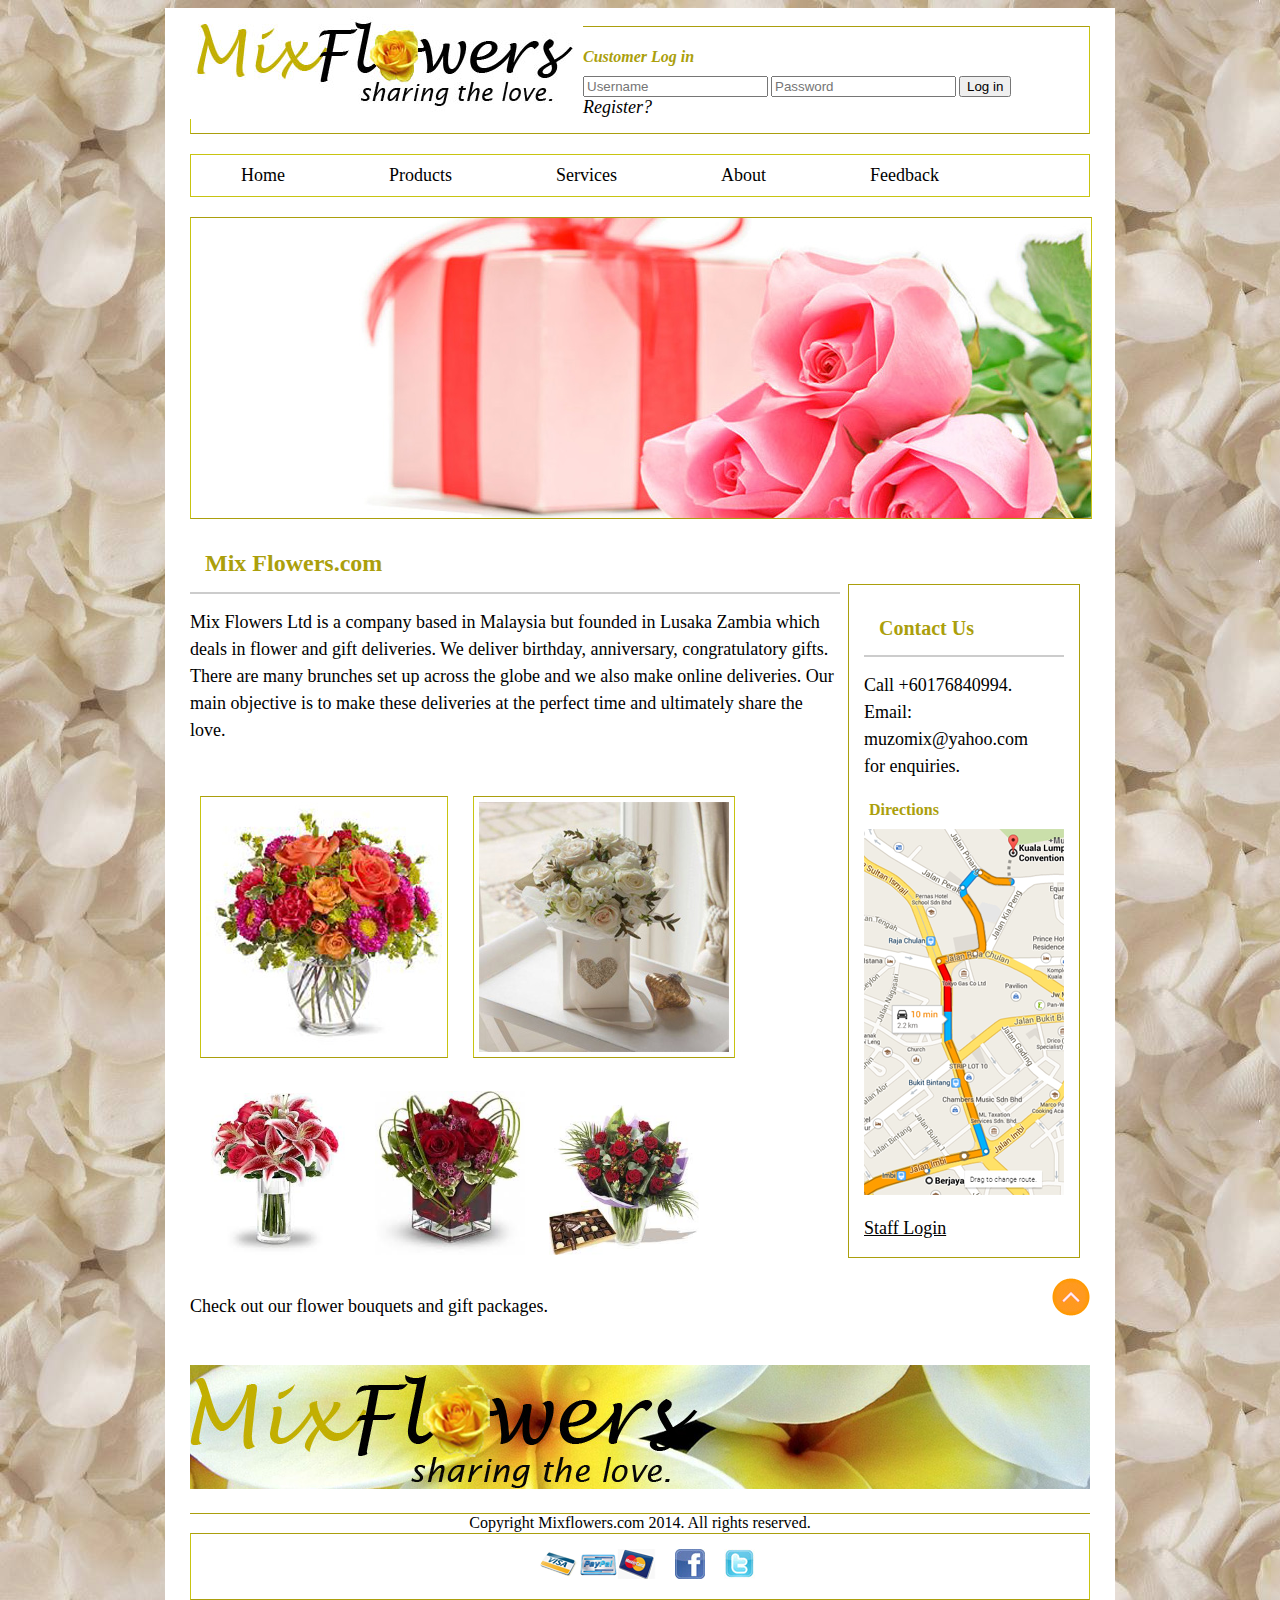
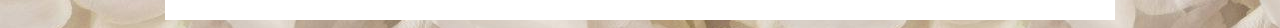
<file: index.html>
<!DOCTYPE html>
<html>

<head>
		<title>Mix Flowers
        </title>
        <link href="css/styles.css" rel="stylesheet" type="text/css" media="screen">
        <link href="css/styles.css" rel="stylesheet" type="text/css" media="print">
        

       				<script type="text/javascript">
<!--
var image1=new Image()
                    image1.src="images/banner22.jpg"
                    var image2=new Image()
                    image2.src="images/banner111.jpg"
                    var image3=new  Image()
                    image3.src="images/bannner200.jpg"
function MM_preloadImages() { //v3.0
  var d=document; if(d.images){ if(!d.MM_p) d.MM_p=new Array();
    var i,j=d.MM_p.length,a=MM_preloadImages.arguments; for(i=0; i<a.length; i++)
    if (a[i].indexOf("#")!=0){ d.MM_p[j]=new Image; d.MM_p[j++].src=a[i];}}
}

function MM_swapImgRestore() { //v3.0
  var i,x,a=document.MM_sr; for(i=0;a&&i<a.length&&(x=a[i])&&x.oSrc;i++) x.src=x.oSrc;
}

function MM_findObj(n, d) { //v4.01
  var p,i,x;  if(!d) d=document; if((p=n.indexOf("?"))>0&&parent.frames.length) {
    d=parent.frames[n.substring(p+1)].document; n=n.substring(0,p);}
  if(!(x=d[n])&&d.all) x=d.all[n]; for (i=0;!x&&i<d.forms.length;i++) x=d.forms[i][n];
  for(i=0;!x&&d.layers&&i<d.layers.length;i++) x=MM_findObj(n,d.layers[i].document);
  if(!x && d.getElementById) x=d.getElementById(n); return x;
}

function MM_swapImage() { //v3.0
  var i,j=0,x,a=MM_swapImage.arguments; document.MM_sr=new Array; for(i=0;i<(a.length-2);i+=3)
   if ((x=MM_findObj(a[i]))!=null){document.MM_sr[j++]=x; if(!x.oSrc) x.oSrc=x.src; x.src=a[i+2];}
}
function MM_validateForm() { //v4.0
  if (document.getElementById){
    var i,p,q,nm,test,num,min,max,errors='',args=MM_validateForm.arguments;
    for (i=0; i<(args.length-2); i+=3) { test=args[i+2]; val=document.getElementById(args[i]);
      if (val) { nm=val.name; if ((val=val.value)!="") {
        if (test.indexOf('isEmail')!=-1) { p=val.indexOf('@');
          if (p<1 || p==(val.length-1)) errors+='- '+nm+' must contain an e-mail address.\n';
        } else if (test!='R') { num = parseFloat(val);
          if (isNaN(val)) errors+='- '+nm+' must contain a number.\n';
          if (test.indexOf('inRange') != -1) { p=test.indexOf(':');
            min=test.substring(8,p); max=test.substring(p+1);
            if (num<min || max<num) errors+='- '+nm+' must contain a number between '+min+' and '+max+'.\n';
      } } } else if (test.charAt(0) == 'R') errors += '- '+nm+' is required.\n'; }
    } if (errors) alert('The following error(s) occurred:\n'+errors);
    document.MM_returnValue = (errors == '');
} }
//-->
                    </script>

     
</head>

<body onLoad="MM_preloadImages('images/book 4.jpg','images/gift1.jpg')">
	<div id="outter">
	<div id="container">
		
        	<div id="logo">
            <a href="index.html"><img src="images/logo.jpg" alt="logo"></a>
            </div>
            <br>
            <div id="login">
            <h3>Customer Log in </h3>
                    <form action="php/check.php" method= "post">
                    
                                <input name="username" type="text" id="username" onBlur="MM_validateForm('username','','R');return document.MM_returnValue" placeholder="Username">
            <input name="password" type="password" id="password" onChange="MM_validateForm('password','','R');return document.MM_returnValue" placeholder="Password">
                                <input type="submit" value="Log in"> 
                                <a href="register.html">Register?</a>
                                
                                
                                
                    
              </form><br>
            </div>
       
        
        <div id="navi">
             <ul>
                <li><a href="index.html" title="Home Page">Home</a></li>
                <li><a href="Products.html" title="View Our Products">Products</a>       
                </li>
               
                <li><a href="Services.html">Services</a></li>
                <li><a href="About.html" title="Know About Us">About</a></li>
                <li><a href="Feedback.html" title="Give Us Feedback">Feedback</a></li>
              </ul>
        </div>
        
        <div id="banner">
         <img src="images/bannner200.jpg" name="slide">
         
          <script type="text/javascript">
                    <!--
                    var step=1
                    function slideit(){
                        document.images.slide.src=eval("image"+step+".src")
                        if(step<3)
                        step++
                        else
                        step=1
                        setTimeout("slideit()",4000)
                    }
                    slideit()
                    //-->
                    </script>
        </div>
        
        <div id="content">
        	<h1>Mix Flowers.com</h1>
          <p> Mix Flowers Ltd is a company based in Malaysia but founded in Lusaka Zambia which deals in flower and  gift deliveries. We deliver birthday, anniversary, congratulatory gifts. There are many brunches set up across the globe and we also make online deliveries. 
 Our main objective is to make these deliveries at the perfect time and ultimately share the love.<p><br>                       
                       <a href="Products.html" title="Sample Products"><img src="images/book1.jpg"  name="Image1" class="image-frame" id="Image1" onMouseOver="MM_swapImage('Image1','','images/book 4.jpg',1)" onMouseOut="MM_swapImgRestore()"></a>
                         <a href="Products.html" title="Sample Products"><img src="images/gift2.jpg" alt="" name="Image2" class="image-frame" id="Image2" onMouseOver="MM_swapImage('Image2','','images/gift1.jpg',1)" onMouseOut="MM_swapImgRestore()"></a>
                      <br>
                    <a href="products.html" title="Bouquets"><img class="image-products" src="images/b1.jpg"></a> 
                	<a href="products.html" title="Valentines Gifts"><img class="image-products" src="images/v2.jpg"></a> 
                	<a href="products.html" title="Anniversary"><img class="image-products" src="images/a3.jpg"></a> <br>
                
                     <a href="products.html"><p>Check out our flower bouquets and gift packages.</p></a>
                    
</div>
            
            <div id="feed">
            <h2>Contact Us</h2> 
            <p>Call +60176840994.<br>Email: muzomix@yahoo.com<br>
            for enquiries.</p>
            <h3> Directions </h3>
            <a href="https://www.google.com/maps/place/Malaysia/@4.140634,109.6181485,6z/data=!3m1!4b1!4m2!3m1!1s0x3034d3975f6730af:0x745969328211cd8" title="Maps"><img src="images/Capture.PNG"></a>
            <br>
            
            <a href="stafflog.html"><p><u>Staff Login</u></a><br>
           
            </div>
            <a href="#top"><img align="right" src="images/icons/top.png"></a><br>
            <div id="products">
            <img src="images/bottom.jpg">
            </div>
        
        
        <div id="footer">
        
        	 <div ="footertext">
             <center>
            Copyright Mixflowers.com 2014. All rights reserved.</center>
            </div>
            
        	<div id="social">
               
            <center>
            <img src="images/icons/cards.png"> 
            <a href=""><img src="images/fb.jpg"></a>
            <a href=""><img src="images/twii.jpg"></a></center>
            </div>
            
           
        </div>
	</div>
    </div>
</body>
</html>
</file>
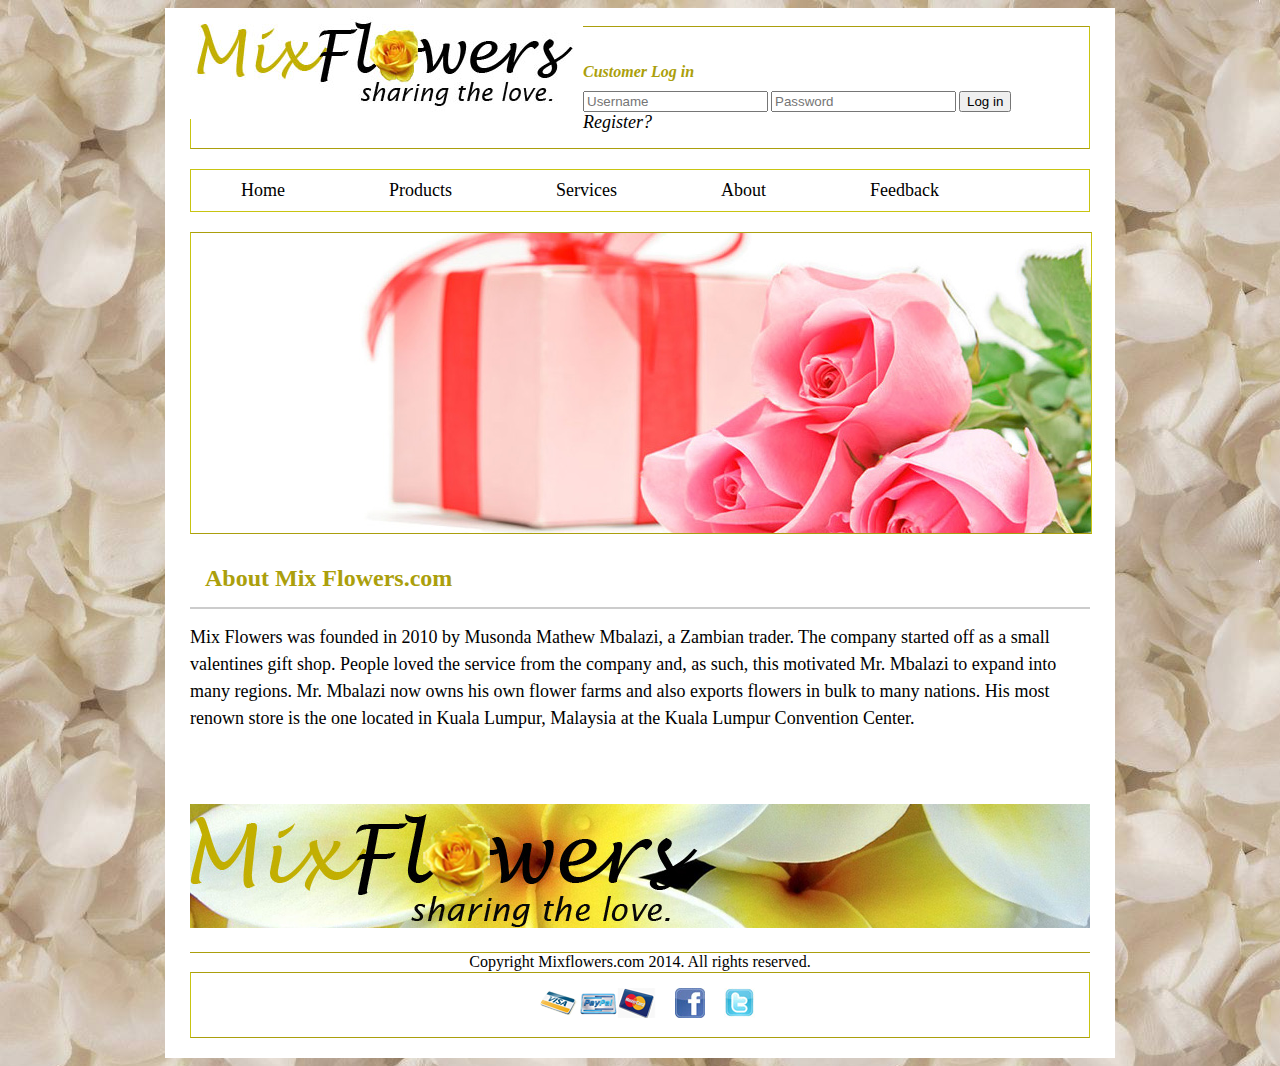
<file: About.html>
<!DOCTYPE html>
<html>
<head>
<title>Mix Flowers</title>
<link href="css/styles.css" rel="stylesheet" type="text/css" media="screen">

			<script type="text/javascript">
                    <!-->
                    var image1=new Image()
                    image1.src="images/banner22.jpg"
                    var image2=new Image()
                    image2.src="images/banner111.jpg"
                    var image3=new  Image()
                    image3.src="images/bannner200.jpg"
                    
                    //-->
                    </script>
</head>

<body>
	<div id="outter">
	<div id="container">
		
        	<div id="logo">
            <a href="index.html"><img src="images/logo.jpg"></a>
            </div>
            <br>
            <div id="login"><br>
             <h3>Customer Log in </h3>
                 <form action="php/check.php" method= "post">
                    
                                <input name="username" type="text" id="username" onBlur="MM_validateForm('username','','R');return document.MM_returnValue" placeholder="Username">
            <input name="password" type="password" id="password" onChange="MM_validateForm('password','','R');return document.MM_returnValue" placeholder="Password">
                                <input type="submit" value="Log in"> 
                                <a href="register.html">Register?</a>
                                
                                
                    
              </form><br>
            </div>
       
        
        <div id="navi">
             <ul>
               <li><a href="index.html" title="Home Page">Home</a></li>
                <li><a href="Products.html" title="View Our Products">Products</a>       
                </li>
                <li><a href="Services.html">Services</a></li>
                <li><a href="About.html" title="Know About Us">About</a></li>
                <li><a href="Feedback.html" title="Give Us Feedback">Feedback</a></li>
          </ul>
        </div>
        
      <div id="banner">
         <img src="images/bannner200.jpg" name="slide">
                    <script type="text/javascript">
                    <!--
                    var step=1
                    function slideit(){
                        document.images.slide.src=eval("image"+step+".src")
                        if(step<3)
                        step++
                        else
                        step=1
                        setTimeout("slideit()",5000)
                    }
                    slideit()
                    //-->
                    </script>
        </div>
<div id="contentt">
      <h1>About Mix Flowers.com</h1>
      <p>Mix Flowers was founded in 2010 by Musonda Mathew Mbalazi, a Zambian trader. The company started off as a small valentines gift shop. People loved the service from the company and, as such, this motivated Mr. Mbalazi to expand into many regions. Mr. Mbalazi now owns his own flower farms and also exports flowers in bulk to many nations. His most renown store is the one located in <a href="https://www.google.com/maps/place/Malaysia/@4.140634,109.6181485,6z/data=!3m1!4b1!4m2!3m1!1s0x3034d3975f6730af:0x745969328211cd8">Kuala Lumpur, Malaysia</a> at the Kuala Lumpur Convention Center.<p><br>
      <p>
      <p>           
      </div>
      
    
            
            <div id="products">
            <img src="images/bottom.jpg">
          </div>
        
        
        <div id="footer">
        
        	 <div ="footertext">
             <center>
            Copyright Mixflowers.com 2014. All rights reserved.</center>
            </div>
            
        	<div id="social">
            <center>
             <img src="images/icons/cards.png"> 
            <img src="images/fb.jpg">
            <img src="images/twii.jpg"></center>
            </div>
            
           
        </div>
	</div>
    </div>
</body>
</html>
</file>
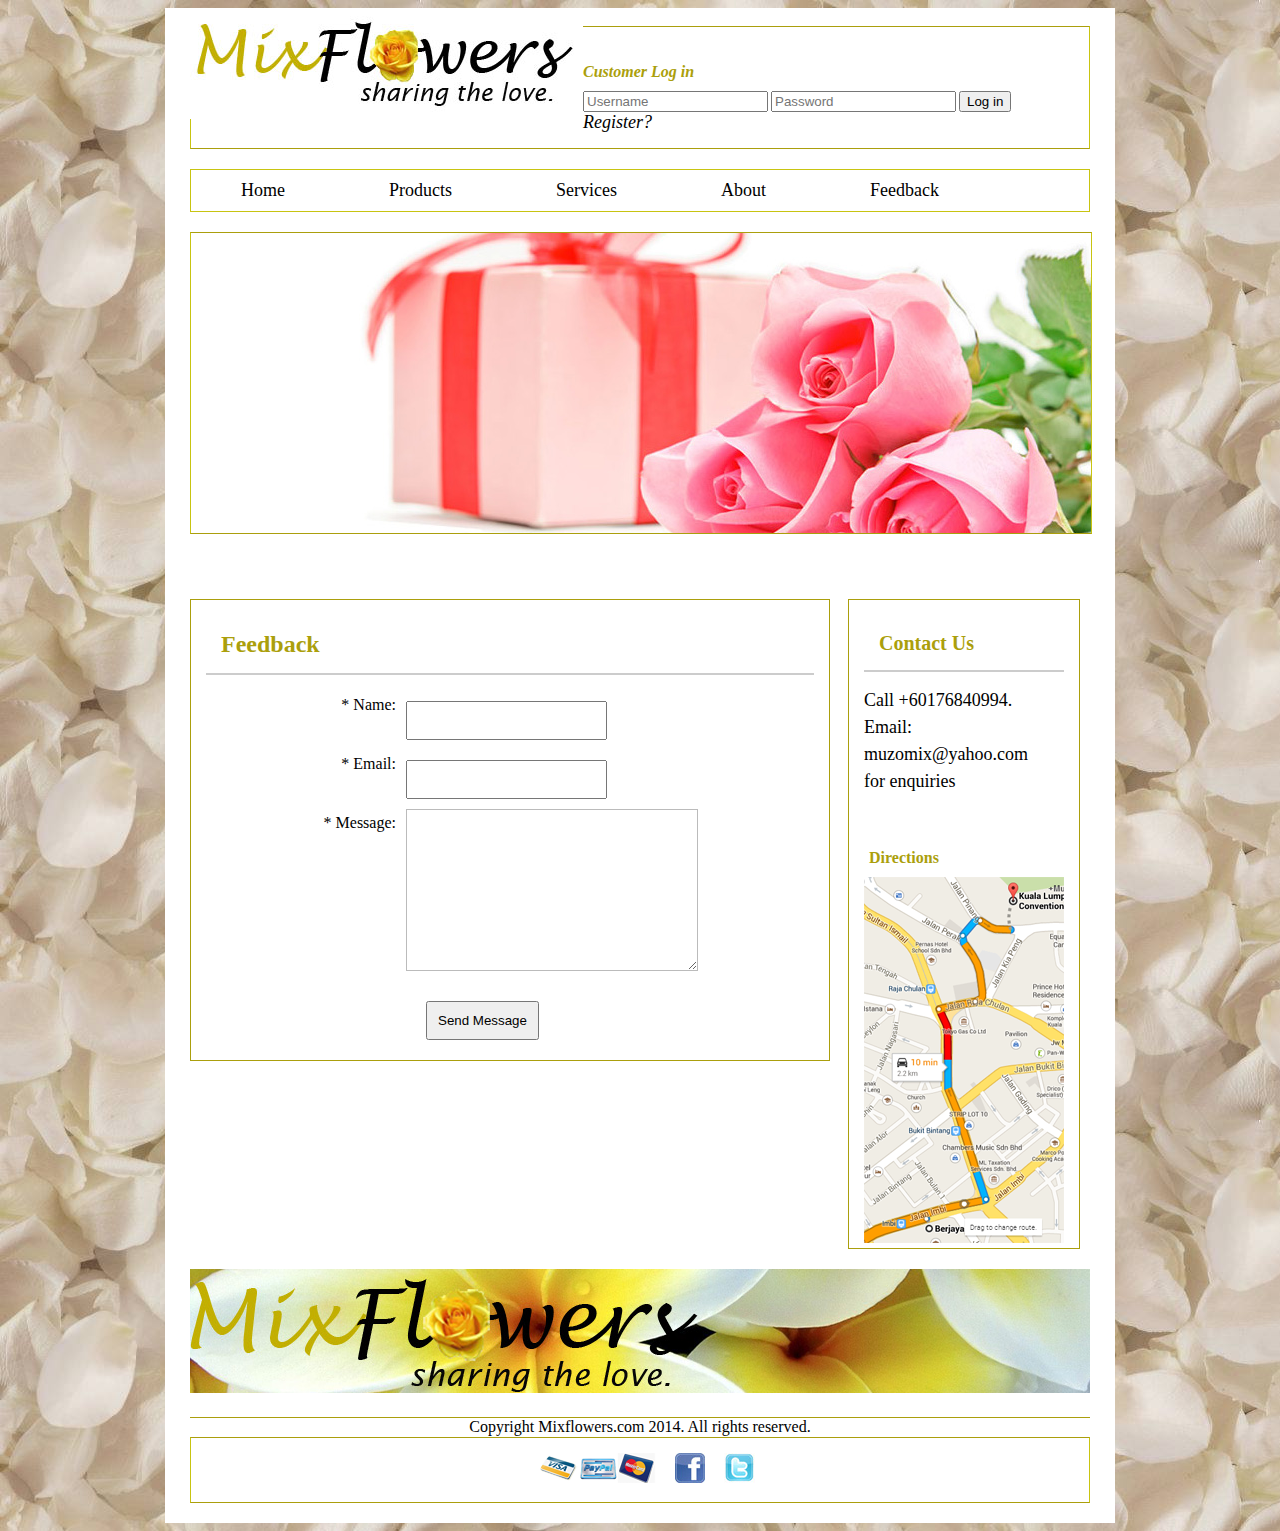
<file: Feedback.html>
<!DOCTYPE html>
<html>
<head>
<title>Mix Flowers</title>
<link href="css/styles.css" rel="stylesheet" type="text/css" media="screen">
<script type="text/javascript">
<!--
var image1=new Image()
                    image1.src="images/banner22.jpg"
                    var image2=new Image()
                    image2.src="images/banner111.jpg"
                    var image3=new  Image()
                    image3.src="images/bannner200.jpg"
					
					
function MM_validateForm() { //v4.0
  if (document.getElementById){
    var i,p,q,nm,test,num,min,max,errors='',args=MM_validateForm.arguments;
    for (i=0; i<(args.length-2); i+=3) { test=args[i+2]; val=document.getElementById(args[i]);
      if (val) { nm=val.name; if ((val=val.value)!="") {
        if (test.indexOf('isEmail')!=-1) { p=val.indexOf('@');
          if (p<1 || p==(val.length-1)) errors+='- '+nm+' must contain an e-mail address.\n';
        } else if (test!='R') { num = parseFloat(val);
          if (isNaN(val)) errors+='- '+nm+' must contain a number.\n';
          if (test.indexOf('inRange') != -1) { p=test.indexOf(':');
            min=test.substring(8,p); max=test.substring(p+1);
            if (num<min || max<num) errors+='- '+nm+' must contain a number between '+min+' and '+max+'.\n';
      } } } else if (test.charAt(0) == 'R') errors += '- '+nm+' is required.\n'; }
    } if (errors) alert('The following error(s) occurred:\n'+errors);
    document.MM_returnValue = (errors == '');
} }
//-->
</script>
</head>

<body>

	<div id="outter">
	<div id="container">
		
        	<div id="logo">
            <a href="index.html"><img src="images/logo.jpg"></a>
            </div>
            <br>
            <div id="login"><br>
             <h3>Customer Log in </h3>
                 <form action="php/check.php" method= "post">
                    
                                <input name="username" type="text" id="username" onBlur="MM_validateForm('username','','R');return document.MM_returnValue" placeholder="Username">
            <input name="password" type="password" id="password" onChange="MM_validateForm('password','','R');return document.MM_returnValue" placeholder="Password">
                                <input type="submit" value="Log in"> 
                                <a href="register.html">Register?</a>
                                
                                
                    
              </form><br>
            </div>
       
        
        <div id="navi">
             <ul>
              <li><a href="index.html" title="Home Page">Home</a></li>
                <li><a href="Products.html" title="View Our Products">Products</a>       
                </li>
                <li><a href="Services.html">Services</a></li>
                <li><a href="About.html" title="Know About Us">About</a></li>
                <li><a href="Feedback.html" title="Give Us Feedback">Feedback</a></li>
              </ul>
        </div>
        
        <div id="banner">
           <img src="images/bannner200.jpg" name="slide">
                    <script type="text/javascript">
                    <!--
                    var step=1
                    function slideit(){
                        document.images.slide.src=eval("image"+step+".src")
                        if(step<3)
                        step++
                        else
                        step=1
                        setTimeout("slideit()",5000)
                    }
                    slideit()
                    //-->
                    </script>
        </div>
<div id="content">
     
      <div id="formss">
       <h1>Feedback</h1>
     <form action="php/feedback.php" method="post">
     <ol class="forms1">
     
     	<li>
        	<label for="name">* Name:</label>
            <input name="name" type="text" required="required" id="name" />
        </li> 
      
      	<li>
        	<label for="email">* Email:</label>
            <input name="email" type="text" required="required" id="email" onBlur="MM_validateForm('email','','NisEmail');return document.MM_returnValue" />
        </li> 
        
        <li>
        	<label for="message">* Message:</label>
            <textarea name="message" required="required" id="message"></textarea>
        </li> 
      
      	<li class="submit">
      	  <input type="submit" value="Send Message">
      	</li>
      	<br>
      </ol>
      </form>
      </div>
      </div>
      
      
        <div id="feed">
  <h2>Contact Us</h2>
          <p>Call +60176840994.<br>
            Email: muzomix@yahoo.com<br>
            for enquiries</p>
<br>
         <h3> Directions </h3>
            <a href="https://www.google.com/maps/place/Malaysia/@4.140634,109.6181485,6z/data=!3m1!4b1!4m2!3m1!1s0x3034d3975f6730af:0x745969328211cd8"><img src="images/Capture.PNG"></a>
          </div>
            
            <div id="products">
            <img src="images/bottom.jpg">
          </div>
        
        
        <div id="footer">
        
        	 <div ="footertext">
             <center>
            Copyright Mixflowers.com 2014. All rights reserved.</center>
            </div>
            
        	<div id="social">
            <center>
             <img src="images/icons/cards.png"> 
            <img src="images/fb.jpg">
            <img src="images/twii.jpg"></center>
            </div>
            
           
        </div>
	</div>
    </div>
</body>
</html>
</file>
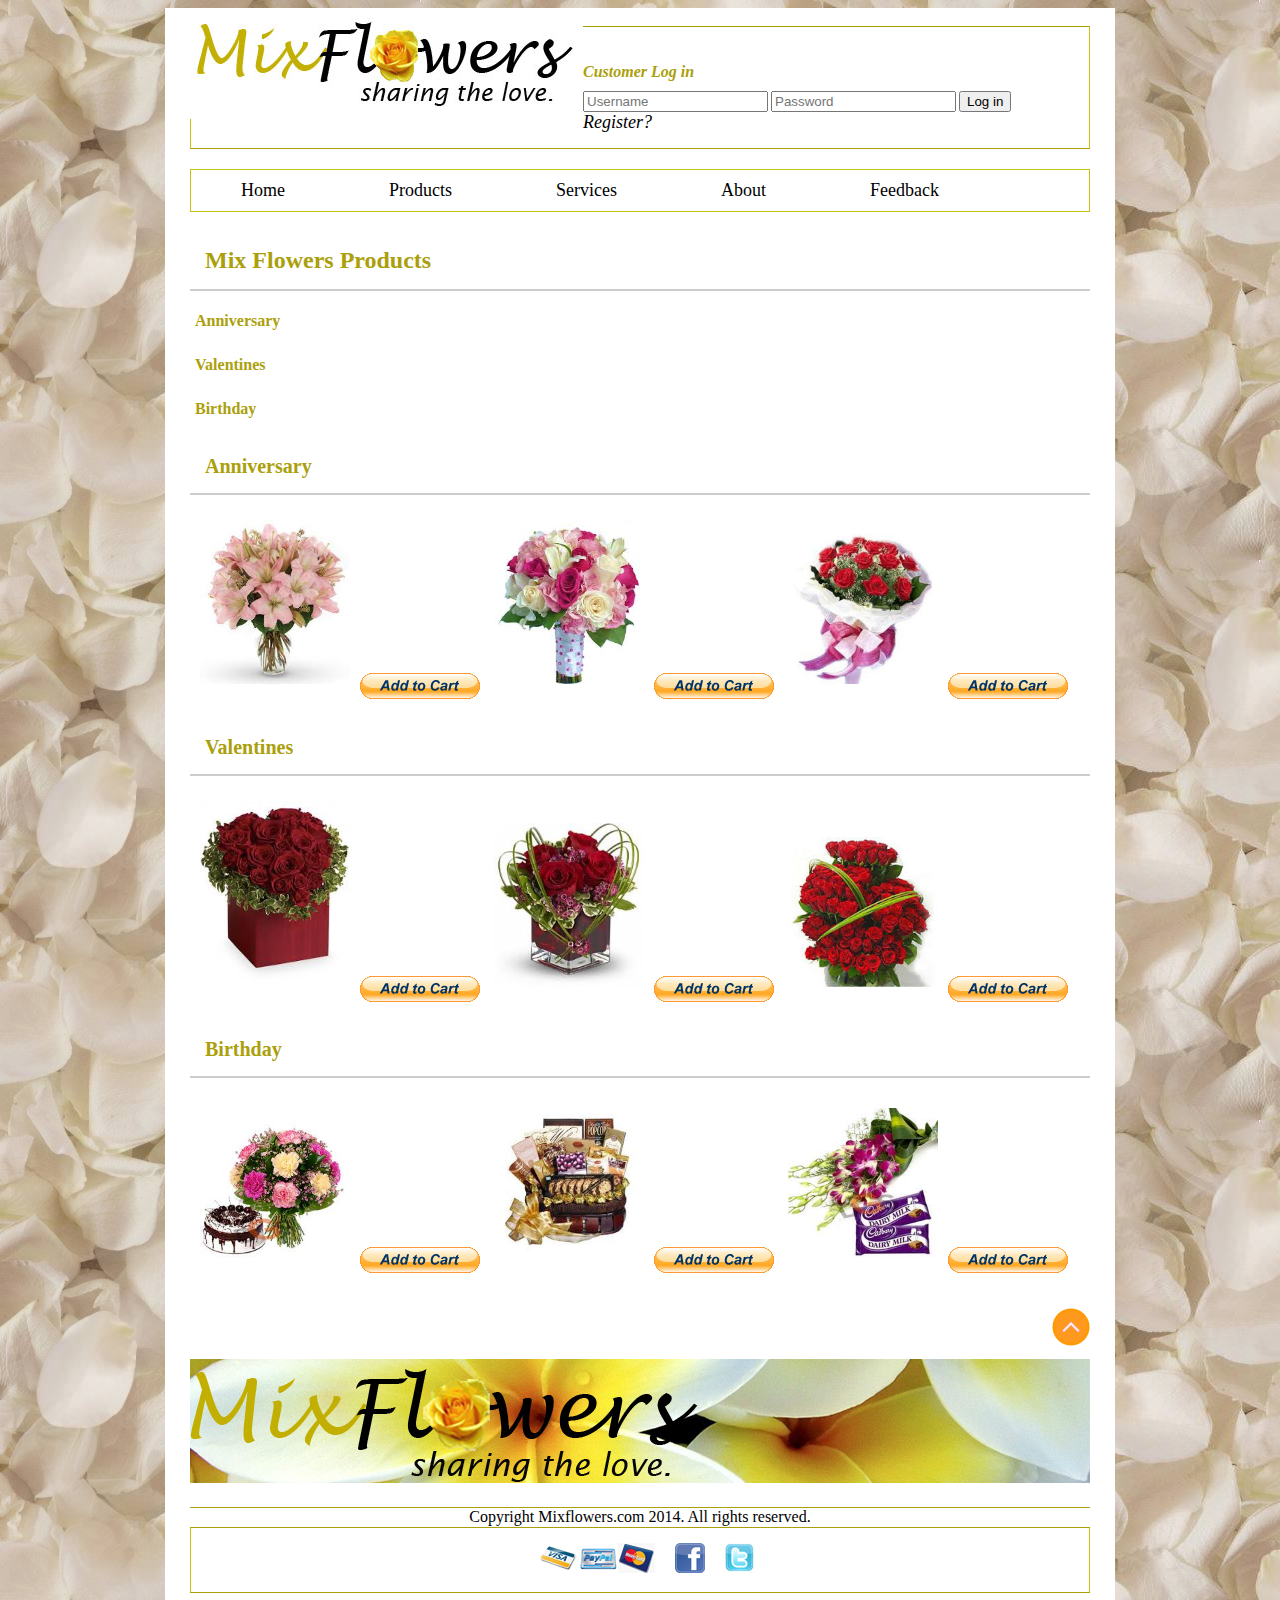
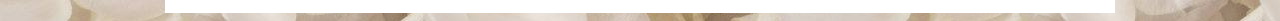
<file: Products.html>
<!DOCTYPE html>
<html>
<head>
<title>Products</title>
<link href="css/styles.css" rel="stylesheet" type="text/css" media="screen">
<script type="text/javascript">
                    <!-->
                    var image1=new Image()
                    image1.src="images/banner22.jpg"
                    var image2=new Image()
                    image2.src="images/banner111.jpg"
                    var image3=new  Image()
                    image3.src="images/bannner200.jpg"
                    
                    //-->
                    </script>
</head>

<body>
<a name="top">
	<div id="outter">
	<div id="container">
		
        	<div id="logo">
            <a href="index.html"><img src="images/logo.jpg"></a>
            </div>
            <br>
            <div id="login"><br>
           <h3>Customer Log in </h3>
                <form action="php/check.php" method= "post">
                    
                                <input name="username" type="text" id="username" onBlur="MM_validateForm('username','','R');return document.MM_returnValue" placeholder="Username">
            <input name="password" type="password" id="password" onChange="MM_validateForm('password','','R');return document.MM_returnValue" placeholder="Password">
                                <input type="submit" value="Log in"> 
                                <a href="register.html">Register?</a>
                                
                                
                    
              </form><br>
            </div>
       
        
        <div id="navi">
             <ul>
               <li><a href="index.html" title="Home Page">Home</a></li>
                <li><a href="Products.html" title="View Our Products">Products</a>       
                </li>
                <li><a href="Services.html">Services</a></li>
                <li><a href="About.html" title="Know About Us">About</a></li>
                <li><a href="Feedback.html" title="Give Us Feedback">Feedback</a></li>
              </ul>
        </div>
        
<div id="contentt">
      <h1>Mix Flowers Products</h1>
      <a href="#ann"><h3>Anniversary</h3></a> 
      <a href="#val"><h3>Valentines</h3></a>
      <a href="#birth"><h3>Birthday</h3></a>
      
      
      
      		 <a name="ann">
   		<h2> Anniversary </h2>
       <div>
                <img class="image-products" src="images/b2.jpg"><a href="Services.html" title="BQ 2: Pink Roses and Vase: RM35"><img src="add.gif"></a>
                <img class="image-products" src="images/b3.jpg"><a href="Services.html" title="BQ 3: Assorted rose and Vase: RM45"><img src="add.gif"></a>
                <img class="image-products" src="images/b4.jpg"><a href="Services.html" title="BQ 4: Wedding bouquet: RM50"><img src="add.gif"></a>
</div>
                <a name="val">
                <h2> Valentines </h2>
       
        		   <div>
                <img class="image-products" src="images/v1.jpg"><a href="Services.html" title="VL 1: Red box exclusive: RM60"><img src="add.gif"></a>
                <img class="image-products" src="images/v2.jpg"><a href="Services.html" title="VL 2: Assorted red rose: RM45"><img src="add.gif"></a>
                <img class="image-products" src="images/v3.jpg"><a href="Services.html" title="VL 3: Red bouquet: RM40"><img src="add.gif"></a>
</div>
<a name="birth">
        <h2> Birthday</h2>
           <div>
                <img class="image-products" src="images/gb2.jpg"><a href="Services.html" title="BD 1: Assorted bouquet with free cake: RM25"><img src="add.gif"></a>
                <img class="image-products" src="images/gb1.jpg"><a href="Services.html" title="BD 2: Mix and Match: RM100"><img src="add.gif"></a>
                <img class="image-products" src="images/gb3.jpg"><a href="Services.html" title="BD 3: Simple bouquet: RM25"><img src="add.gif"></a>
</div>    
                  
</div>
        
           <a href="#top" ><img align="right" src="images/icons/top.png"></a><br>
            <div id="products">
            <img src="images/bottom.jpg" ">
          </div>
        
        
        <div id="footer">
        
        	 <div ="footertext">
             <center>
            Copyright Mixflowers.com 2014. All rights reserved.</center>
            </div>
            
        	<div id="social">
            <center>
             <img src="images/icons/cards.png"> 
            <img src="images/fb.jpg">
            <img src="images/twii.jpg"></center>
            </div>
            
           
        </div>
	</div>
    </div>
</body>
</html>
</file>
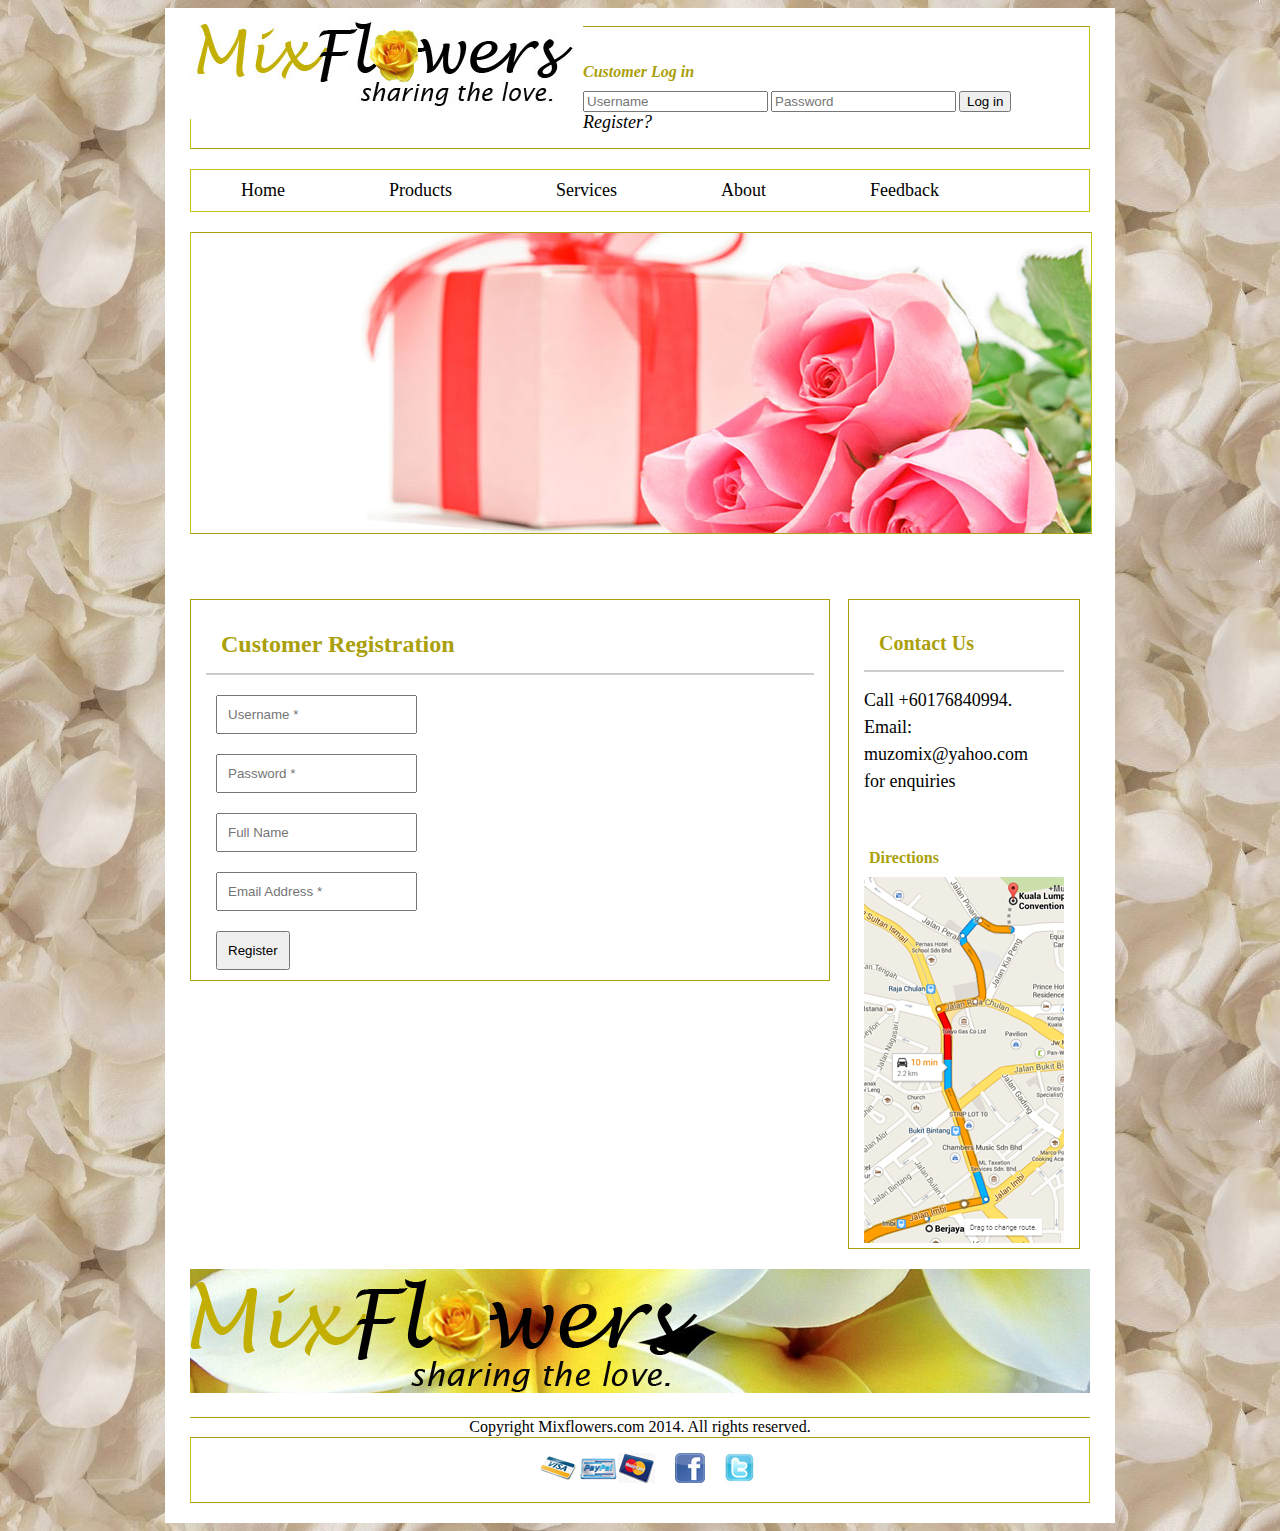
<file: register.html>
<!DOCTYPE html>
<html>
<head>
<title>Mix Flowers</title>
<link href="css/styles.css" rel="stylesheet" type="text/css" media="screen">
<script type="text/javascript">
<!--

                    var image1=new Image()
                    image1.src="images/banner22.jpg"
                    var image2=new Image()
                    image2.src="images/banner111.jpg"
                    var image3=new  Image()
                    image3.src="images/bannner200.jpg"
					
					
function MM_validateForm() { //v4.0
  if (document.getElementById){
    var i,p,q,nm,test,num,min,max,errors='',args=MM_validateForm.arguments;
    for (i=0; i<(args.length-2); i+=3) { test=args[i+2]; val=document.getElementById(args[i]);
      if (val) { nm=val.name; if ((val=val.value)!="") {
        if (test.indexOf('isEmail')!=-1) { p=val.indexOf('@');
          if (p<1 || p==(val.length-1)) errors+='- '+nm+' must contain an e-mail address.\n';
        } else if (test!='R') { num = parseFloat(val);
          if (isNaN(val)) errors+='- '+nm+' must contain a number.\n';
          if (test.indexOf('inRange') != -1) { p=test.indexOf(':');
            min=test.substring(8,p); max=test.substring(p+1);
            if (num<min || max<num) errors+='- '+nm+' must contain a number between '+min+' and '+max+'.\n';
      } } } else if (test.charAt(0) == 'R') errors += '- '+nm+' is required.\n'; }
    } if (errors) alert('The following error(s) occurred:\n'+errors);
    document.MM_returnValue = (errors == '');
} }
//-->
</script>
</head>

<body>

	<div id="outter">
	<div id="container">
		
        	<div id="logo">
            <a href="index.html"><img src="images/logo.jpg"></a>
            </div>
            <br>
            <div id="login"><br>
             <h3>Customer Log in </h3>
                   <form action="php/check.php" method= "post">
                    
                                <input name="username" type="text" id="username" onBlur="MM_validateForm('username','','R');return document.MM_returnValue" placeholder="Username">
            <input name="password" type="password" id="password" onChange="MM_validateForm('password','','R');return document.MM_returnValue" placeholder="Password">
                                <input type="submit" value="Log in"> 
                                <a href="register.html">Register?</a>
                                
                                
                    
              </form><br>
            </div>
       
        
        <div id="navi">
             <ul>
            <li><a href="index.html" title="Home Page">Home</a></li>
                <li><a href="Products.html" title="View Our Products">Products</a>       
                </li>
                <li><a href="Services.html">Services</a></li>
                <li><a href="About.html" title="Know About Us">About</a></li>
                <li><a href="Feedback.html" title="Give Us Feedback">Feedback</a></li>
              </ul>
        </div>
        
        <div id="banner">
           <img src="images/bannner200.jpg" name="slide">
                    <script type="text/javascript">
                    <!--
                    var step=1
                    function slideit(){
                        document.images.slide.src=eval("image"+step+".src")
                        if(step<3)
                        step++
                        else
                        step=1
                        setTimeout("slideit()",5000)
                    }
                    slideit()
                    //-->
                    </script>
        </div>
<div id="content">
			<div id="formss">
      <h1>Customer Registration</h1>
						<form action="php/real.php" method= "post">
                    
                          <input name="username" type="text" required="required" placeholder="Username *"><br>
                          <input name="password" type="password" required="required" id="password" placeholder="Password *"><br>
                                <input name="name" type="text" required="required" id="name" placeholder="Full Name"><br>
<input name="email" type="email" required="required" id=email  placeholder="Email Address *" onBlur="MM_validateForm('email','','NisEmail');return document.MM_returnValue" /><br>
                                
                                
                                <input type="submit" value="Register" ><br>
                    
                   		 </form></center>
      </div>
      </div>
      
      
        <div id="feed">
  <h2>Contact Us</h2>
          <p>Call +60176840994.<br>
            Email: muzomix@yahoo.com<br>
            for enquiries</p>
<br>
         <h3> Directions </h3>
            <a href="https://www.google.com/maps/place/Malaysia/@4.140634,109.6181485,6z/data=!3m1!4b1!4m2!3m1!1s0x3034d3975f6730af:0x745969328211cd8"><img src="images/Capture.PNG"></a>
          </div>
            
            <div id="products">
            <img src="images/bottom.jpg">
          </div>
        
        
        <div id="footer">
        
        	 <div ="footertext">
             <center>
            Copyright Mixflowers.com 2014. All rights reserved.</center>
            </div>
            
        	<div id="social">
            <center>
             <img src="images/icons/cards.png"> 
            <img src="images/fb.jpg">
            <img src="images/twii.jpg"></center>
            </div>
            
           
        </div>
	</div>
    </div>
</body>
</html>
</file>
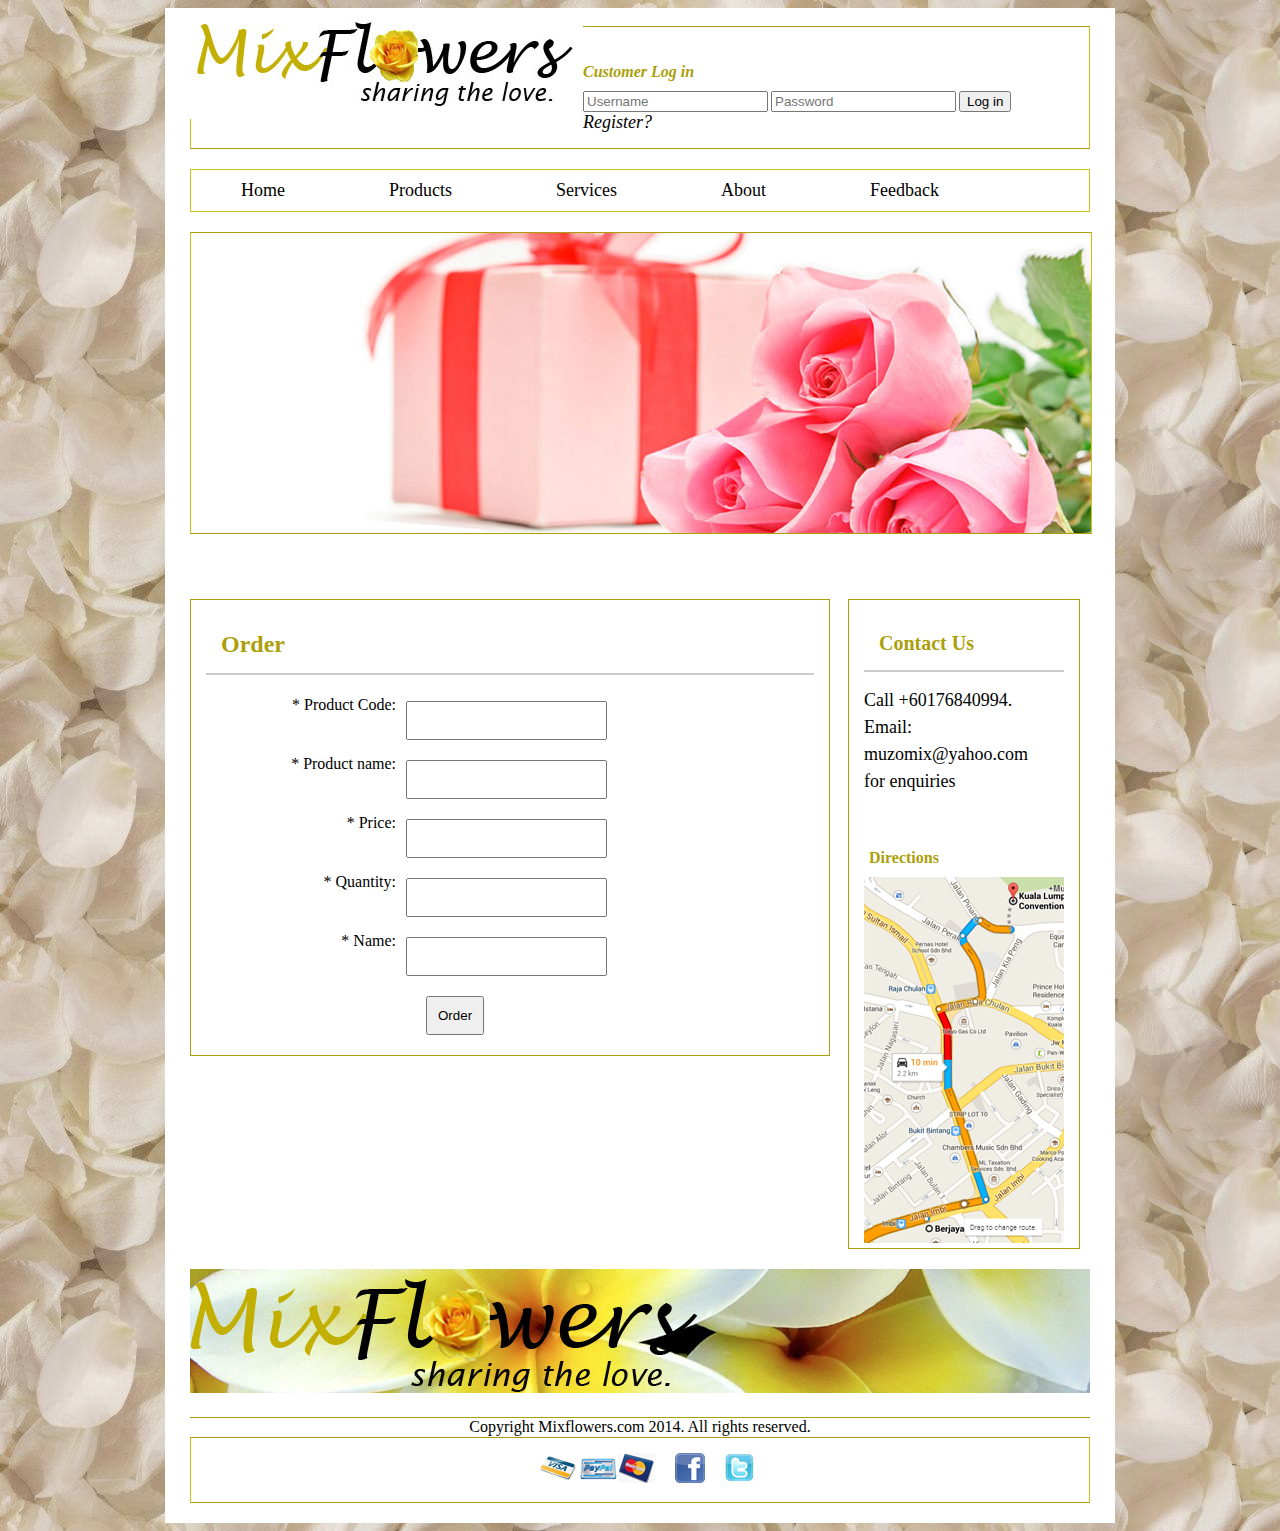
<file: Services.html>
<!DOCTYPE html>
<html>
<head>
<title>Mix Flowers</title>
<link href="css/styles.css" rel="stylesheet" type="text/css" media="screen">
<script type="text/javascript">
<!--

                    var image1=new Image()
                    image1.src="images/banner22.jpg"
                    var image2=new Image()
                    image2.src="images/banner111.jpg"
                    var image3=new  Image()
                    image3.src="images/bannner200.jpg"
function MM_validateForm() { //v4.0
  if (document.getElementById){
    var i,p,q,nm,test,num,min,max,errors='',args=MM_validateForm.arguments;
    for (i=0; i<(args.length-2); i+=3) { test=args[i+2]; val=document.getElementById(args[i]);
      if (val) { nm=val.name; if ((val=val.value)!="") {
        if (test.indexOf('isEmail')!=-1) { p=val.indexOf('@');
          if (p<1 || p==(val.length-1)) errors+='- '+nm+' must contain an e-mail address.\n';
        } else if (test!='R') { num = parseFloat(val);
          if (isNaN(val)) errors+='- '+nm+' must contain a number.\n';
          if (test.indexOf('inRange') != -1) { p=test.indexOf(':');
            min=test.substring(8,p); max=test.substring(p+1);
            if (num<min || max<num) errors+='- '+nm+' must contain a number between '+min+' and '+max+'.\n';
      } } } else if (test.charAt(0) == 'R') errors += '- '+nm+' is required.\n'; }
    } if (errors) alert('The following error(s) occurred:\n'+errors);
    document.MM_returnValue = (errors == '');
} }
//-->
</script>
</head>

<body>

	<div id="outter">
	<div id="container">
		
        	<div id="logo">
            <a href="index.html"><img src="images/logo.jpg"></a>
            </div>
            <br>
            <div id="login"><br>
             <h3>Customer Log in </h3>
                 <form action="php/check.php" method= "post">
                    
                                <input name="username" type="text" id="username" onBlur="MM_validateForm('username','','R');return document.MM_returnValue" placeholder="Username">
            <input name="password" type="password" id="password" onChange="MM_validateForm('password','','R');return document.MM_returnValue" placeholder="Password">
                                <input type="submit" value="Log in"> 
                                <a href="register.html">Register?</a>
                                
                                
                    
              </form><br>
            </div>
       
        
        <div id="navi">
             <ul>
              <li><a href="index.html" title="Home Page">Home</a></li>
                <li><a href="Products.html" title="View Our Products">Products</a>       
                </li>
                <li><a href="Services.html">Services</a></li>
                <li><a href="About.html" title="Know About Us">About</a></li>
                <li><a href="Feedback.html" title="Give Us Feedback">Feedback</a></li>
              </ul>
        </div>
        
        <div id="banner">
           <img src="images/bannner200.jpg" name="slide">
                    <script type="text/javascript">
                    <!--
                    var step=1
                    function slideit(){
                        document.images.slide.src=eval("image"+step+".src")
                        if(step<3)
                        step++
                        else
                        step=1
                        setTimeout("slideit()",5000)
                    }
                    slideit()
                    //-->
                    </script>
        </div>
<div id="content">
           <div id="formss">
       <h1>Order</h1>
     <form action="php/order.php" method="post">
     <ol class="forms1">
     
     	<li>
        	<label for="pcode">* Product Code:</label>
            <input name="pcode" type="text" required="required" id="pcode" />
        </li> 
      
      	<li>
        	<label for="pname">* Product name:</label>
            <input name="pname" type="text" required="required" id="pname" />
        </li> 
        	<li>
        	<label for="price">* Price:</label>
            <input name="price" type="text" id="price" onBlur="MM_validateForm('price','','NisNum');return document.MM_returnValue" required="required" />
        </li> 
        
        
        
        	<li>
        	<label for="quantity">* Quantity:</label>
            <input name="quantity" type="text" id="quantity" onBlur="MM_validateForm('quantity','','NisNum');return document.MM_returnValue" required="required" />
        </li> 
        	<li>
        	<label for="name">* Name:</label>
            <input name="name" type="text" required="required" id="name" />
        </li> 
      
      	<li class="submit">
      	  <input type="submit" value="Order">
      	</li>
      	<br>
      </ol>
      </form>
      </div>     
      </div>
        <div id="feed">
  <h2>Contact Us</h2>
          <p>Call +60176840994.<br>
            Email: muzomix@yahoo.com<br>
            for enquiries</p>
<br>
         <h3> Directions </h3>
            <a href="https://www.google.com/maps/place/Malaysia/@4.140634,109.6181485,6z/data=!3m1!4b1!4m2!3m1!1s0x3034d3975f6730af:0x745969328211cd8"><img src="images/Capture.PNG"></a>
          </div>
            
            <div id="products">
            <img src="images/bottom.jpg">
          </div>
        
        
        <div id="footer">
        
        	 <div ="footertext">
             <center>
            Copyright Mixflowers.com 2014. All rights reserved.</center>
            </div>
            
        	<div id="social">
            <center>
             <img src="images/icons/cards.png"> 
            <img src="images/fb.jpg">
            <img src="images/twii.jpg"></center>
            </div>
            
           
        </div>
	</div>
    </div>
</body>
</html>
</file>
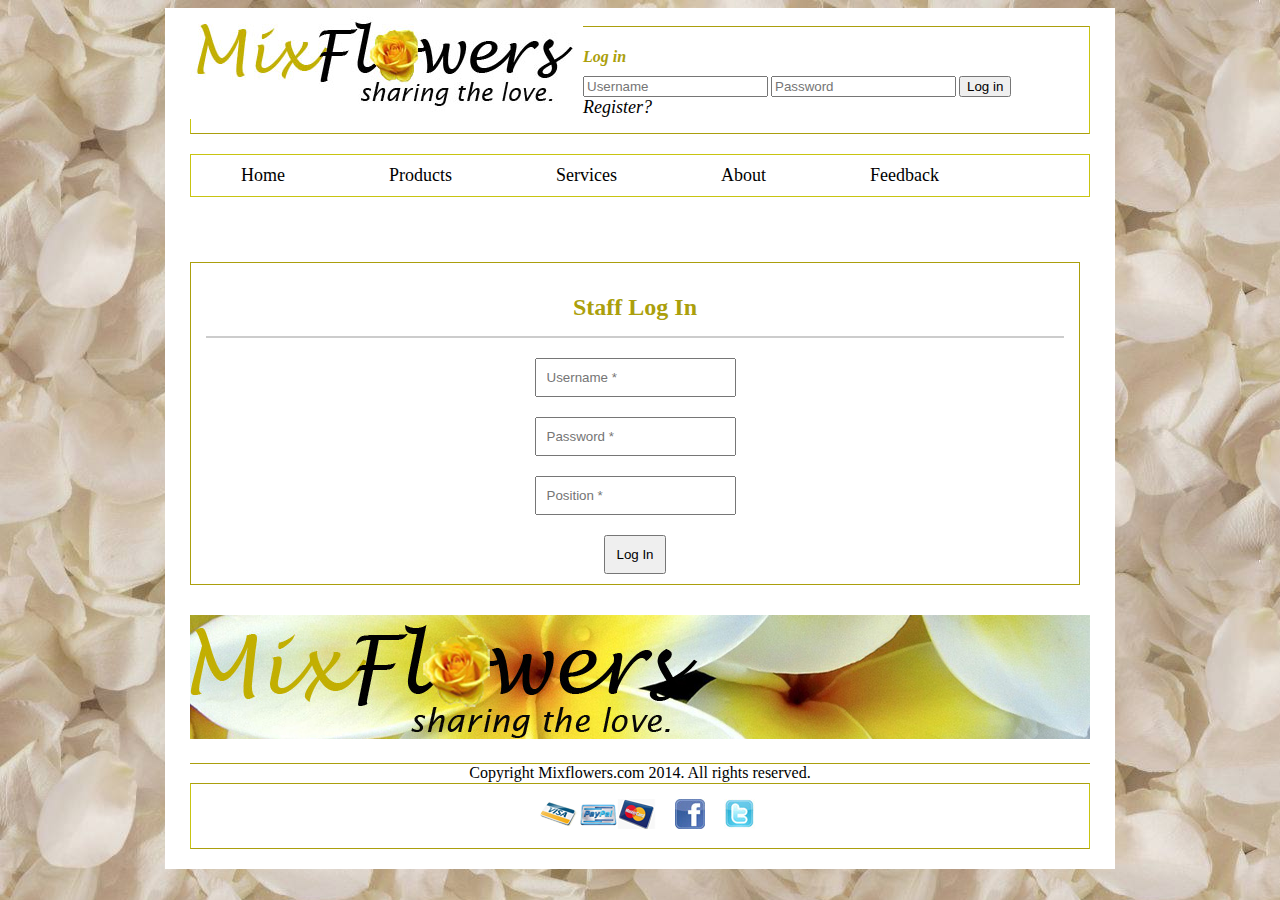
<file: stafflog.html>
<!DOCTYPE html>
<html>

<head>
<title>Mix Flowers
</title>
<link href="css/styles.css" rel="stylesheet" type="text/css" media="screen">

       				<script type="text/javascript">
<!--
var image1=new Image()
                    image1.src="images/banner22.jpg"
                    var image2=new Image()
                    image2.src="images/banner111.jpg"
                    var image3=new  Image()
                    image3.src="images/bannner200.jpg"
function MM_preloadImages() { //v3.0
  var d=document; if(d.images){ if(!d.MM_p) d.MM_p=new Array();
    var i,j=d.MM_p.length,a=MM_preloadImages.arguments; for(i=0; i<a.length; i++)
    if (a[i].indexOf("#")!=0){ d.MM_p[j]=new Image; d.MM_p[j++].src=a[i];}}
}

function MM_swapImgRestore() { //v3.0
  var i,x,a=document.MM_sr; for(i=0;a&&i<a.length&&(x=a[i])&&x.oSrc;i++) x.src=x.oSrc;
}

function MM_findObj(n, d) { //v4.01
  var p,i,x;  if(!d) d=document; if((p=n.indexOf("?"))>0&&parent.frames.length) {
    d=parent.frames[n.substring(p+1)].document; n=n.substring(0,p);}
  if(!(x=d[n])&&d.all) x=d.all[n]; for (i=0;!x&&i<d.forms.length;i++) x=d.forms[i][n];
  for(i=0;!x&&d.layers&&i<d.layers.length;i++) x=MM_findObj(n,d.layers[i].document);
  if(!x && d.getElementById) x=d.getElementById(n); return x;
}

function MM_swapImage() { //v3.0
  var i,j=0,x,a=MM_swapImage.arguments; document.MM_sr=new Array; for(i=0;i<(a.length-2);i+=3)
   if ((x=MM_findObj(a[i]))!=null){document.MM_sr[j++]=x; if(!x.oSrc) x.oSrc=x.src; x.src=a[i+2];}
}
function MM_validateForm() { //v4.0
  if (document.getElementById){
    var i,p,q,nm,test,num,min,max,errors='',args=MM_validateForm.arguments;
    for (i=0; i<(args.length-2); i+=3) { test=args[i+2]; val=document.getElementById(args[i]);
      if (val) { nm=val.name; if ((val=val.value)!="") {
        if (test.indexOf('isEmail')!=-1) { p=val.indexOf('@');
          if (p<1 || p==(val.length-1)) errors+='- '+nm+' must contain an e-mail address.\n';
        } else if (test!='R') { num = parseFloat(val);
          if (isNaN(val)) errors+='- '+nm+' must contain a number.\n';
          if (test.indexOf('inRange') != -1) { p=test.indexOf(':');
            min=test.substring(8,p); max=test.substring(p+1);
            if (num<min || max<num) errors+='- '+nm+' must contain a number between '+min+' and '+max+'.\n';
      } } } else if (test.charAt(0) == 'R') errors += '- '+nm+' is required.\n'; }
    } if (errors) alert('The following error(s) occurred:\n'+errors);
    document.MM_returnValue = (errors == '');
} }
//-->
                    </script>

     
</head>

<body onLoad="MM_preloadImages('images/book 4.jpg','images/gift1.jpg')">
	<div id="outter">
	<div id="container">
		
        	<div id="logo">
            <a href="index.html"><img src="images/logo.jpg" alt="logo"></a>
            </div>
            <br>
            <div id="login">
            <h3>Log in </h3>
                    <form action="php/check.php" method= "post">
                    
                                <input name="username" type="text" id="username" onBlur="MM_validateForm('username','','R');return document.MM_returnValue" placeholder="Username">
            <input name="password" type="password" id="password" onChange="MM_validateForm('password','','R');return document.MM_returnValue" placeholder="Password">
                                <input type="submit" value="Log in"> 
                                <a href="register.html">Register?</a>
                                
                                
                                
                    
              </form><br>
            </div>
       
        
        <div id="navi">
             <ul>
                <li><a href="index.html" title="Home Page">Home</a></li>
                <li><a href="Products.html" title="View Our Products">Products</a>       
                </li>
               
                <li><a href="Services.html">Services</a></li>
                <li><a href="About.html" title="Know About Us">About</a></li>
                <li><a href="Feedback.html" title="Give Us Feedback">Feedback</a></li>
              </ul>
        </div>
        
       
        
        <div id="contentt">
        	<div id="formss">
      <center><h1>Staff Log In</h1></center>
						<center><form action="php/stafflog.php" method= "post">
                    
                                <input name="username" type="text" required="required" placeholder="Username *"><br>
                     <input name="password" type="password" required="required" id="password" placeholder="Password *"><br>
<input name="position" type="text" id="position" required="required" placeholder="Position *"><br>
                               
                                
                                
                                <input type="submit" value="Log In" ><br>
                    
                   		 </form></center>
      </div>
        
                    
</div>
            
            <div id="products">
            <img src="images/bottom.jpg">
            </div>
        
        
        <div id="footer">
        
        	 <div ="footertext">
             <center>
            Copyright Mixflowers.com 2014. All rights reserved.</center>
            </div>
            
        	<div id="social">
               
            <center>
            <img src="images/icons/cards.png"> 
            <img src="images/fb.jpg">
            <img src="images/twii.jpg"></center>
            </div>
            
           
        </div>
	</div>
    </div>
</body>
</html>
</file>
<file: css/styles.css>
/* CSS Document */
/**/

html	{}
body	{background-image:url(../images/bg1.jpg);}
					a:link	{color:#000; text-decoration:none; font-family:Calibri; font-size:18px; } /*unvisited link*/
					a:visited	{color:#000; font-family:Calibri; font-size:18px;} /*visited link*/
					a:active	{color:#000; font-family:Calibri; font-size:18px;} /*selected link*/
					a:hover	{color:#FC3;  font-size:18px;} /*mouse over link*/
					a:focus	{}  /*keyboard focus*/


/*heading*/
h1, h2, h3 {font-weight: bold;}

h1 {font-size:24px; padding:15px; color:#AB9F0C; border-bottom:2px #ccc solid; margin-bottom:10px;}
h2 {font-size:20px; padding:15px; color:#AB9F0C; border-bottom:2px #ccc solid; margin-bottom:10px;}
h3 {font-size:16px; color:#AB9F0C; padding:5px;  margin-bottom:5px;}

/*Paragraphs*/
p		{color:#000; font-size:18px; line-height:150%; margin:15px 0;}
p .left	{}
p .right{}
.login	{color:#FC6;}
/*text*/
.header-link {}
/*links*/

/*images*/
input#image-button{
    background: #ccc url('images/icon/login.png') no-repeat top left;
    width:50px;
}

.image-icon		{width:70px;}
.image-frame	{padding:5px; margin:10px;   border-top:1px #AB9F0C solid; border-bottom:1px #AB9F0C solid; border-left: 1px #C8C411 solid; border-right: 1px #C8C411 solid;}
.image-products	{padding:5px; margin:10px 5px; width:150px; height:auto;}	
/*containers*/
#outter		{width:950px; margin:0 auto; background-color:#FFF;}

#container	{width:900px; margin:0 auto; background-color:#FFF;}

#staff		{border: 1px #AB9F0C solid;}

#logo		{margin:0px 0;  float:left; }

#login			{margin: 0 0 0 0; font:Arial, Helvetica, sans-serif; font-size:12px; font-style:italic; border-top:1px #AB9F0C solid; border-bottom:1px #AB9F0C solid; border-left: 1px #C8C411 solid; border-right: 1px #C8C411 solid; padding:0px 10px 0px 10px;}
#login ul li 	{display:inline;}
#login ul		{margin-top:30px;}

#navi		{clear:both;}
	/*Descendant selectors*/
	#navi ul		{border-top:1px #C8C411 solid; border-bottom:1px #C8C411 solid; border-left: 1px #C8C411 solid; border-right: 1px #C8C411 solid;
						margin:20px 0px; padding: 10px 0;}
	#navi ul li		{display:inline;}
	#navi ul li a	{padding: 0 50px;} /*styling done to the word in the link*/
	#navi ul ul     {position:absolute; visibility:hidden; }
	#navi ul ul li   {display:inline;}
	#navi ul li:hover ul {visibility:visible;}

					#navi a:link	{color:#000; text-decoration:none; font-family:Calibri; font-size:18px; } /*unvisited link*/
					#navi a:visited	{color:#000; font-family:Calibri; font-size:18px;} /*visited link*/
					#navi a:active	{color:#000; font-family:Calibri; font-size:18px;} /*selected link*/
					#navi a:hover	{color:#FC3; font-family:Calibri; font-size:18px;} /*mouse over link*/
					#navi a:focus	{}  /*keyboard focus*/
				

#banner		{width:900px; height:300px; margin-bottom:0px; margin-top:px; padding:0px; border-top:1px #AB9F0C solid; border-bottom:1px #AB9F0C solid; border-left: 1px #C8C411 solid; border-right: 1px #C8C411 solid;}

#content	{width:650px; float:left; margin-bottom:30px;}

#contentt	{width:900px: float:left; margin-bottom:30px;}

#feed		{width:200px; float:right; border:1px #AB9F0C solid; margin-right:10px; margin-top:65px; margin-bottom:20px; padding: 0px 15px;}

#products	{margin-top:30px; clear:both;}

#footer		{clear:both; margini-bottom:20px; margin-top:20px; border-top:1px #AB9F0C solid; padding-bottom:20px;}

#footertext	{}

#social		{margin-top:1px; padding:15px; border-top:1px #AB9F0C solid; border-bottom:1px #AB9F0C solid; border-left: 1px #C8C411 solid; border-right: 1px #C8C411 solid;}

#social img	{margin-left:15px;}

#box1		{}

#box2		{}

#leftside	{}

/*Forms*/
form ol	{list-style-type:none;}



label		{float:left; width:150px; margin-top:5px; text-align:right; display:block; background:none; font-label:bold:}

submit		{background:none;}



input:focus, textarea:focus	{background-color:#FF6;}



textarea	{width:280px; height:150px; margin:0 0 16px 10px; border:1px #bbb solid; padding: 5px; background:none;}

select		{margin-bottom:20px;}

.month		{margin-left:155px;}

.submit		{width:90px; height:25px; margin-left: 170px; font-size:12px;  margin-bottom:10px;}



#formss		{background-color:none; border: 1px #AB9F0C solid; margin-right:10px; margin-top:65px; margin-bottom:20px; padding: 0px 15px;}

#formss input		{margin:10px; padding:10px;}

#formss
</file>
